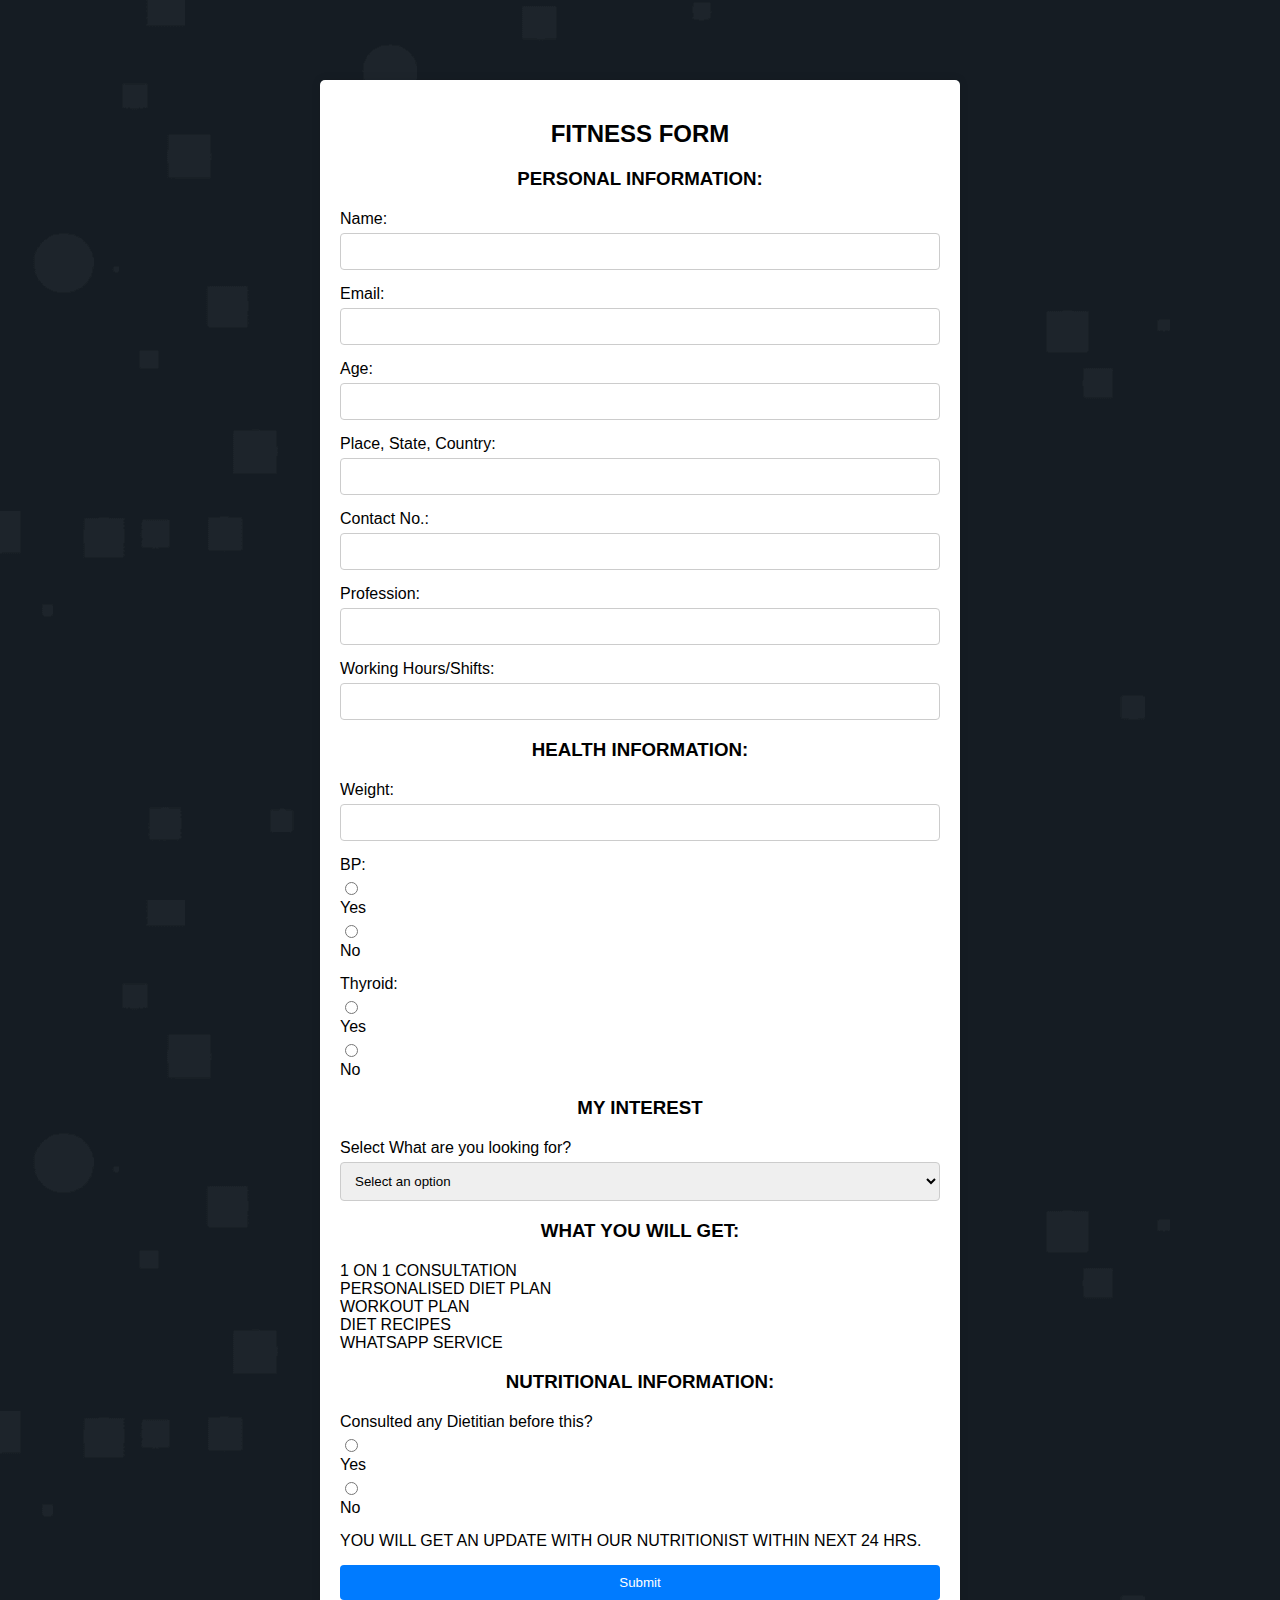
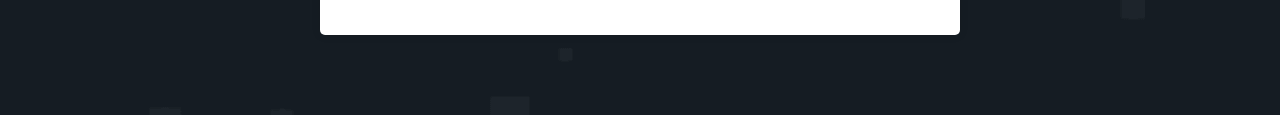
<file: assets/form/formindex.html>
<!DOCTYPE html>
<html lang="en">
<head>
  <meta charset="UTF-8">
  <meta name="viewport" content="width=device-width, initial-scale=1.0">
  <title>FITNESS FORM</title>
  <link rel="shortcut icon" href="../images/favicon.png" type="image/png+xml">
  <link rel="stylesheet" href="styles.css">
</head>
<body>
  <div class="container">
    <h2>FITNESS FORM</h2>
    <form onsubmit="sendEmail();reset();return false" aria-label="joinNow" >
      <h3>PERSONAL INFORMATION:</h3>
      <div class="form-group">
        <label for="name">Name:</label>
        <input type="text" id="name" name="name" required>
      </div>
      <div class="form-group">
        <label for="email">Email:</label>
        <input type="text" id="email" name="email" required>
      </div>
      <div class="form-group">
        <label for="age">Age:</label>
        <input type="number" id="age" name="age" required>
      </div>
      <div class="form-group">
        <label for="location">Place, State, Country:</label>
        <input type="text" id="location" name="location" required>
      </div>
      <div class="form-group">
        <label for="contact">Contact No.:</label>
        <input type="tel" id="contact" name="contact" required>
      </div>
      <div class="form-group">
        <label for="profession">Profession:</label>
        <input type="text" id="profession" name="profession" required>
      </div>
      <div class="form-group">
        <label for="working_hours">Working Hours/Shifts:</label>
        <input type="text" id="working_hours" name="working_hours" required>
      </div>

      <h3>HEALTH INFORMATION:</h3>
      <div class="form-group">
        <label for="weight">Weight:</label>
        <input type="number" id="weight" name="weight" required>
      </div>
      <div class="form-group">
        <label>BP:</label>
        <input type="radio" id="bp_yes" name="bp" value="yes">
        <label for="bp_yes">Yes</label>
        <input type="radio" id="bp_no" name="bp" value="no">
        <label for="bp_no">No</label>
      </div>
      <div class="form-group">
        <label>Thyroid:</label>
        <input type="radio" id="thyroid_yes" name="thyroid" value="yes">
        <label for="thyroid_yes">Yes</label>
        <input type="radio" id="thyroid_no" name="thyroid" value="no">
        <label for="thyroid_no">No</label>
      </div>
      

      <h3>MY INTEREST</h3>
      <div class="form-group">
        <label for="interest">Select What are you looking for?</label>
        <select id="interest" name="interest" required>
          <option value="">Select an option</option>
          <option value="Weight loss">Weight loss</option>
          <option value="Weight gain">Weight gain</option>
          <option value="Pcod/pcos management">Pcod/pcos management</option>
          <option value="Diabetic management">Diabetic management</option>
          <option value="Thyroid management">Thyroid management</option>
          <option value="Weight management">Weight management</option>
        </select>
      </div>

      <h3>WHAT YOU WILL GET:</h3>
      <ul class="form-list">
        <li>1 ON 1 CONSULTATION</li>
        <li>PERSONALISED DIET PLAN</li>
        <li>WORKOUT PLAN</li>
        <li>DIET RECIPES</li>
        <li>WHATSAPP SERVICE</li>
      </ul>

      <h3>NUTRITIONAL INFORMATION:</h3>
      <div class="form-group">
        <label for="consulted_dietitian">Consulted any Dietitian before this?</label>
        <input type="radio" id="consulted_yes" name="consulted_dietitian" value="yes">
        <label for="consulted_yes">Yes</label>
        <input type="radio" id="consulted_no" name="consulted_dietitian" value="no">
        <label for="consulted_no">No</label>
      </div>
      

      <div class="form-group">
        <label>YOU WILL GET AN UPDATE WITH OUR NUTRITIONIST WITHIN NEXT 24 HRS.</label>
      </div>

      <div class="form-group">
        <button type="submit">Submit</button>
      </div>
    </form>
  </div>
  
  
  <script src="https://smtpjs.com/v3/smtp.js"></script>
  <script>
    function sendEmail(){
        Email.send({
            Host : "smtp.elasticemail.com",
            Username : "dietconsultant237@gmail.com",
            Password : "F51413E61309920ED5E8387C31402F0D6351",
            To : 'dietconsultant237@gmail.com',
            From : document .getElementById("email").value,
            Subject : "This is the subject",
            Body : "And this is the body"
        }).then(
          message => alert(message)
        );
    }
  </script>
</body>
</html>
</file>
<file: assets/form/styles.css>
body {
    font-family: Arial, sans-serif;
    margin: 0;
    padding: 0;
    background-color:  hsl(210, 26%, 11%);
    background-image: url(../images/hero-bg.png);
  }
  
  .container {
    max-width: 600px;
    margin: 80px auto;
    background-color: #fff;
    padding: 20px;
    border-radius: 5px;
    box-shadow: 0 0 10px rgba(0, 0, 0, 0.1);
  }
  
  h2, h3 {
    text-align: center;
    margin-bottom: 20px;
  }
  
  .form-group {
    margin-bottom: 15px;
  }
  
  label {
    display: block;
    margin-bottom: 5px;
  }
  
  input[type="text"],
  input[type="number"],
  input[type="tel"],
  select {
    width: 100%;
    padding: 10px;
    border: 1px solid #ccc;
    border-radius: 4px;
    box-sizing: border-box;
  }
  
  input[type="radio"] {
    margin-right: 5px;
  }
  
  .form-list {
    list-style-type: none;
    padding: 0;
    margin: 0;
  }
  
  button {
    background-color: #007bff;
    color: #fff;
    border: none;
    padding: 10px 20px;
    border-radius: 4px;
    cursor: pointer;
    width: 100%;
  }
  
  button:hover {
    background-color: #141516;
  }
  
  @media (max-width: 768px){
    .container {
      max-width: 59%;
      margin: 17% auto;
    }
  }
</file>
